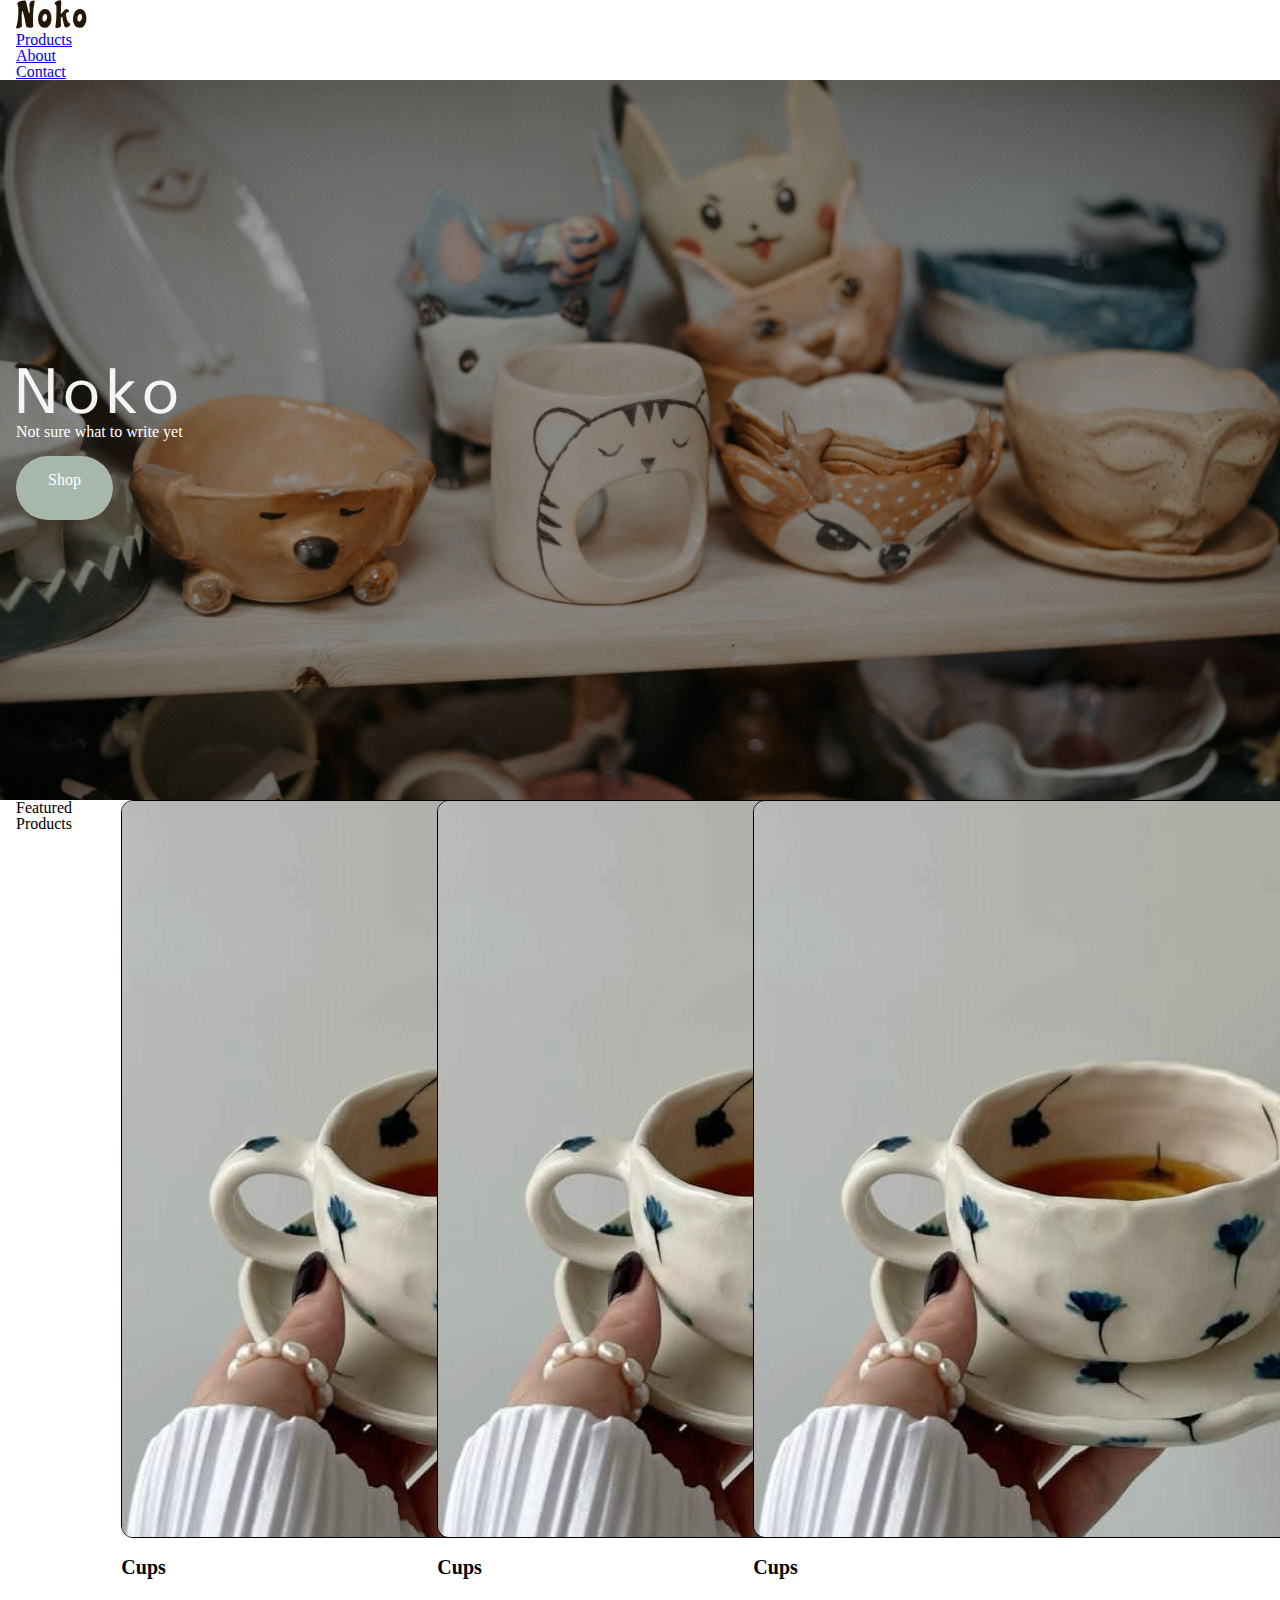
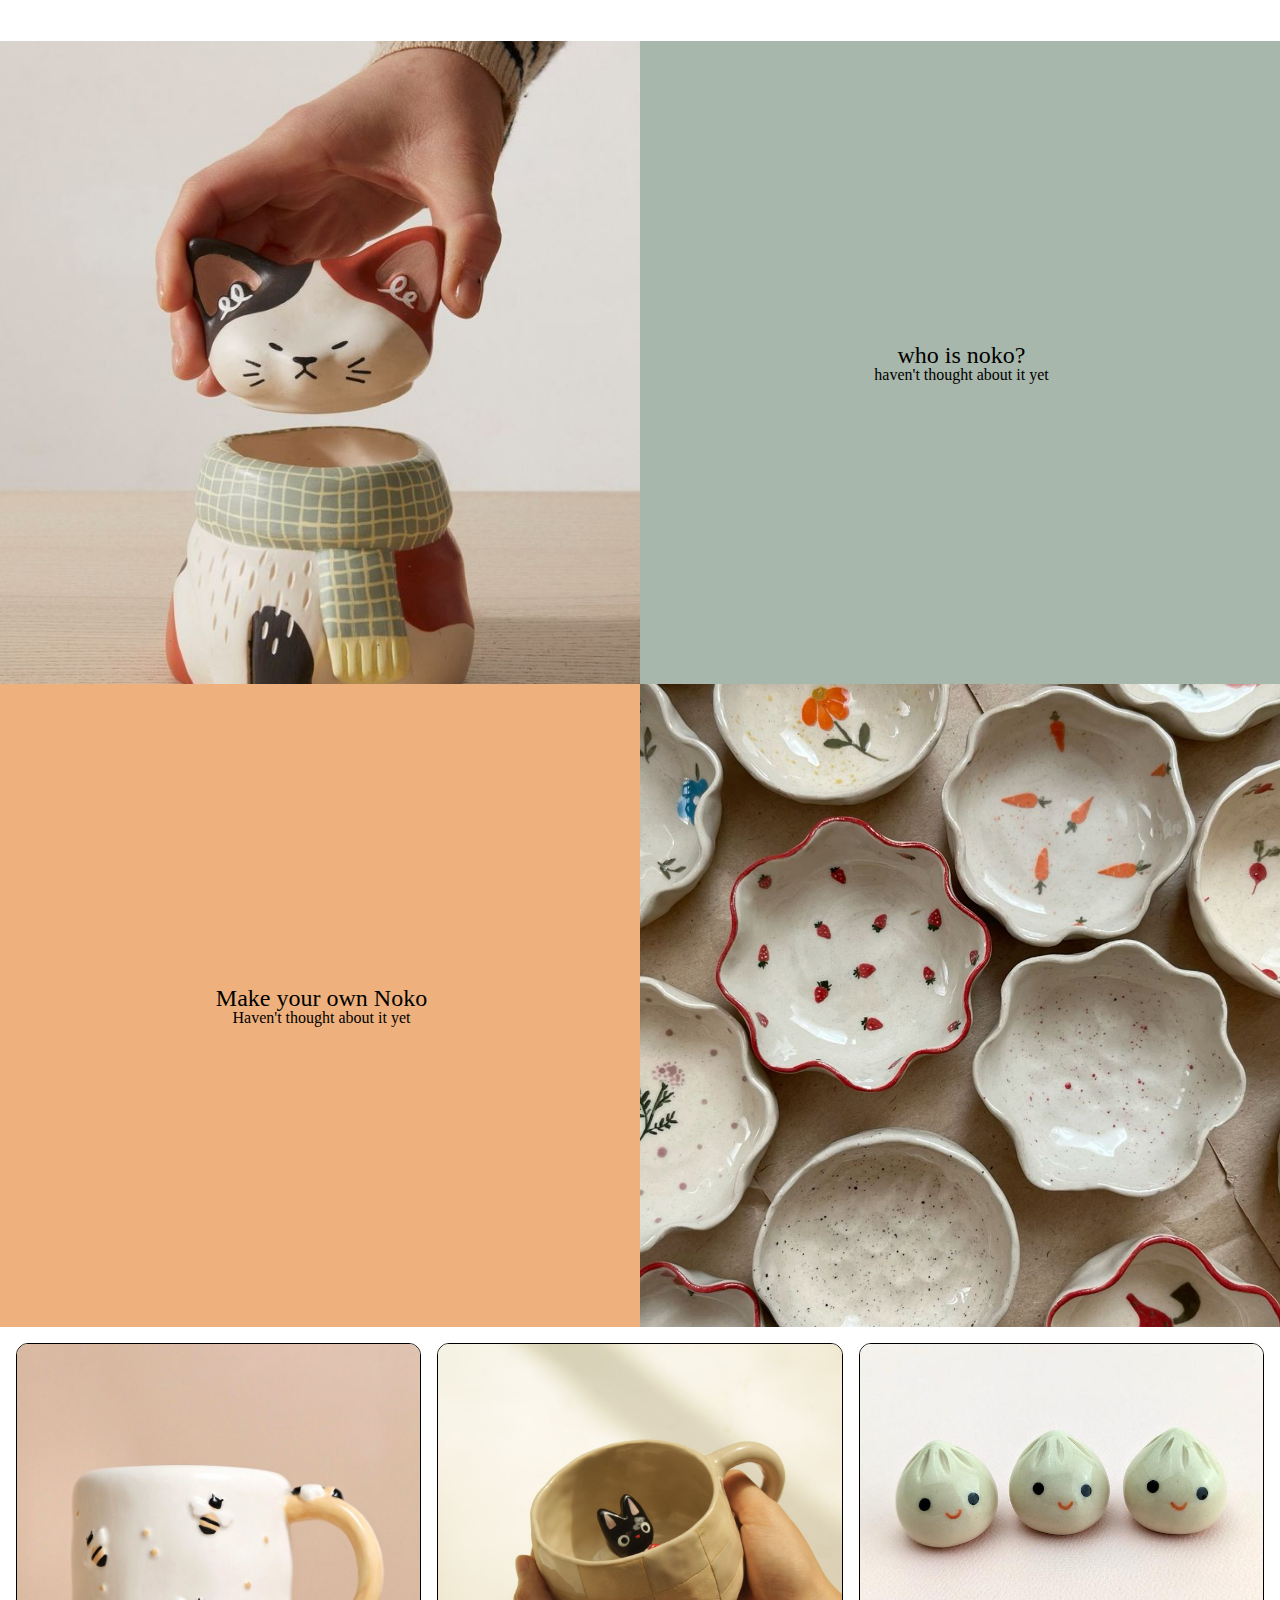
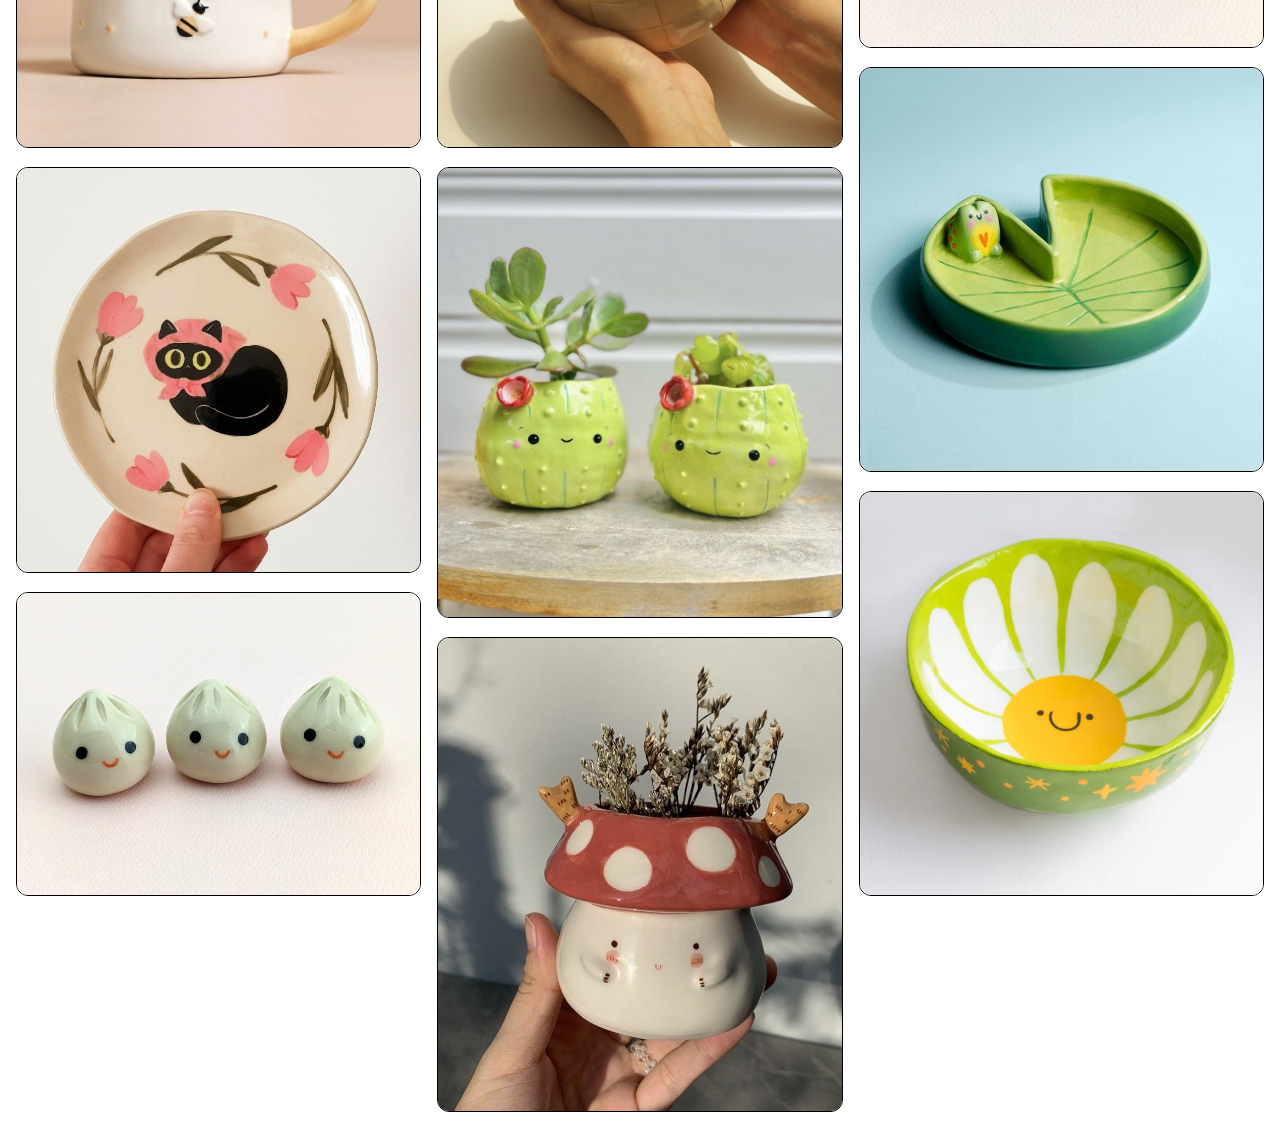
<file: index.html>
<!DOCTYPE html>
<html lang="en">
<head>
    <meta charset="UTF-8">
    <meta name="viewport" content="width=device-width, initial-scale=1.0">
    <title>Noko - Home</title>
    <link rel="stylesheet" href="css/reset.css">
    <link rel="stylesheet" href="css/global.css">
    <link rel="stylesheet" href="css/home.css">
    <link rel="preconnect" href="https://fonts.googleapis.com">
    <link rel="preconnect" href="https://fonts.gstatic.com" crossorigin>
    <link href="https://fonts.googleapis.com/css2?family=DM+Sans:ital,opsz,wght@0,9..40,100..1000;1,9..40,100..1000&display=swap" rel="stylesheet">
</head>
<body>
    <header class="site-header">
        <div class="container">
            <div class="flex">
                <div class="site-header__logo">
                    <a href="index.html">
                        <img src="images/Noko.svg"  alt="Noko Log" srcset="">
                    </a>
                </div>
                <nav class="site-header__menu">
                    <ul class="flex">
                        <li><a href="products.html">Products</a></li>
                        <li><a href="#">About</a></li>
                        <li><a href="#">Contact</a></li>
                    </ul>
                </nav>
            </div>
        </div>
    </header>

    <main>
        <section class="hero-banner">
            <div class="container">
                <div class="hero-banner__text">
                    <h2>Noko</h2>
                    <p>Not sure what to write yet</p>
                    <div class="hero-banner__text-btn">
                        <p>Shop</p>
                    </div>
                </div>
            </div>
        </section>

        <section class="featured">
            <div class="container">
                <div class="featured-content">
                    <h2>Featured Products</h2>
                    <div class="featured-content__card">
                        <img src="images/blue-flower-cup.jpg">
                        <h4>Cups</h4>
                    </div>
                    <div class="featured-content__card">
                        <img src="images/blue-flower-cup.jpg">
                        <h4>Cups</h4>
                    </div>
                    <div class="featured-content__card">
                        <img src="images/blue-flower-cup.jpg">
                        <h4>Cups</h4>
                    </div>
                </div>
            </div>
        </section>

        <section class="about-customprod">
            <div class="about-image">
                <img src="images/cat-jar.jpg">
            </div>
            <div class="about-text">
                <h3>who is noko?</h3>
                <p>haven't thought about it yet</p>
            </div>
            <div class="customprod-text">
                <h3>Make your own Noko</h3>
                <p>Haven't thought about it yet</p>
            </div>
            <div class="customprod-image">
                <img src="images/custom-bowls.jpg">
            </div>
        </section>

        <section class="prod-gallery">
            <div class="gallery-container">
                <div><img src="images/prod-beecup.jpg"></div>
                <div><img src="images/prod-catplate-black.jpg"></div>
                <div><img src="images/prod-dumpling.jpg"></div>
                <div><img src="images/prod-catinacup.jpg"></div>
                <div><img src="images/prod-cactuspot.jpg"></div>
                <div><img src="images/prod-mushroompot.jpg"></div>
                <div><img src="images/prod-dumpling.jpg"></div>
                <div><img src="images/prod-frog-jewelleryholder.jpg"></div>
                <div><img src="images/prod-sunbowl.jpg"></div>
            </div>
        </section>
    </main>
</body>
</html>
</file>
<file: css/global.css>
/* header-nav style */

/* Note from Fariha: "I've just done a basic style to get started, this is not the final version*/

/* Note2 from Fariha: The mobile screen would need less items on the header nav and a hamburger menu. If someone already knows how to do that, have at it. Otherwise, I'll figure it out */

.header-nav {
    display: flex;
    justify-content: space-between;
    align-items: center;
    padding: 1rem 1rem;
    background-color: white;
}

.header-nav__menu ul {
    display: flex;
    list-style: none;
    gap: 0.5rem;
}

.header-nav__menu a {
    text-decoration: none;
}
</file>
<file: css/home.css>
:root {
    --orange: #EEB17D;
    --green: #A8B7AB;
    --yellow-orange: #ffedd5;
    --soft-yellow: #F6E27F;
}

html, body {
    overflow-x: hidden;
}


.container {
    max-width: 80rem;
    margin: 0 auto;
    padding: 0 1rem;
    width: 100%;
}

h3 { font-size: 1.5rem;}
h4 {font-size: 1.25rem;}


/* Hero-banner section */

.hero-banner {
    background-image: linear-gradient(rgba(0,0,0,0.3), rgba(0,0,0,0.3)), url("../images/hero-banner.jpg");
    aspect-ratio: 16/9;
    background-size: cover;
    background-repeat: no-repeat;
    background-position: center;
    display: flex;
    align-items: center;
    /* padding-left: 3rem; */
}

.hero-banner__text {
    position: static;
    top: 3rem;
    left: 1.5rem;
}

.hero-banner__text h2 {
    font-family: "Chicle", "DM Sans", sans-serif;
    font-size: 2.5rem;
    letter-spacing: 0.25rem;
    color: whitesmoke;
}

.hero-banner__text p {
    color: white;
    padding-bottom: 1rem;
}

.hero-banner__text-btn {
    background-color: var(--green);
    display: inline-block;
    padding: 0.5rem 0.5rem;
    border-radius: 2rem;
}

.hero-banner__text-btn a {
    text-decoration: none;
    color: white;
    font-size: 0.875rem;
}


/* Featured Products Section */


.featured-content {
    display: grid;
    grid-template-columns: repeat(12, 1fr);
    gap: 1rem;
    justify-content: center;

}

.featured-content h3 {
    text-align: center;
    grid-column: auto/span 12;
    margin-top: 1rem;
}

.featured-content__card {
    grid-column: auto/span 6;
}

.featured-content__card h4 {
    font-weight: 600;
    margin-top: 1rem;
}

.prod-summary {
    font-size: 0.875rem;
    margin-top: 1rem;
    color: #6E6E6E;
}

.prod-price {
    font-weight: 800;
    font-size: 1rem;
    margin-top: 1rem; 
}

.featured-content__card img {
    aspect-ratio: 1/1;
    object-fit: cover;
    border: 1px solid black;
    border-radius: 0.75rem; 
}

.allprods-button {
    grid-column: auto/ span 12;
    text-align: center;
    margin-top: 1rem;
}

.allprods-button a {
    background-color: var(--soft-yellow);
    color: black;
    display: inline-block;
    padding: 0.5rem 4rem;
    border-radius: 2rem;
    text-decoration: none;
    font-weight: 600;

}

/* About and Custom Product Section */

.about-customprod {
    display: grid;
    grid-template-columns: repeat(12, 1fr);
    margin-top: 4rem;
    align-items: stretch;
}

.about-image {
    grid-column: auto / span 12;
}

.about-image img {
    aspect-ratio: 1/1;
    object-fit: cover;
    width: 100%;
    height: 100%;
}

.about-text {
    grid-column: auto / span 12;
    background-color: var(--green);
    /* padding: 1.75rem 1.75rem; */
    aspect-ratio: 1/1;
    display: flex;
    flex-direction: column;
    justify-content: center;
    align-items: center;
    text-align: center;
    padding: 1.75rem;
}

.about-button {
    margin-top: 2rem;
}

.about-button a {
    background-color: white;
    color: black;
    display: inline-block;
    padding: 0.5rem 2rem;
    border-radius: 2rem;
    text-decoration: none;
    font-weight: 600;
}

.customprod-text {
    grid-column: auto / span 12;
    background-color: var(--orange);
    aspect-ratio: 1/1;
    display: flex;
    flex-direction: column;
    justify-content: center;
    align-items: center;
    text-align: center;
    padding: 1.75rem;
}

.customprod-button {
    margin-top: 2rem;
}

.customprod-button a {
    background-color: var(--soft-yellow);
    color: black;
    display: inline-block;
    padding: 0.5rem 2rem;
    border-radius: 2rem;
    text-decoration: none;
    font-weight: 600;
}

.customprod-image {
    grid-column: auto / span 12;
}

.customprod-image img {
    aspect-ratio: 1/1;
    object-fit: cover;
    width: 100%;
    height: 100%;
    
}

.prod-gallery h3 {
    text-align: center;
    padding-top: 1rem;
    font-size: 1.5rem;
}

.gallery-container {
    padding: 1rem;
    column-count: 1;
}

.gallery-container img {
    width: 100%;
    margin-bottom: 1rem;
    border: 1px solid black;
    border-radius: 0.75rem;
}

.gallery-button {
    text-align: center;
    margin-bottom: 1rem;
}

.gallery-button a {
    background-color: var(--soft-yellow);
    color: black;
    display: inline-block;
    padding: 0.5rem 4rem;
    border-radius: 2rem;
    text-decoration: none;
    font-weight: 600;
}

@media screen and (min-width: 768px) {

    .hero-banner__text h2 {
        font-size: 4rem;
        letter-spacing: 0.5rem;
    }

    .hero-banner__text-btn {
        padding: 1rem 2rem;
    }

    .hero-banner__text-btn a {
        font-size: 1rem;
        font-weight: 800;
    }

    .about-image {
        grid-column: auto / span 6;
    }

    .about-text {
        grid-column: auto / span 6;
    }

    .customprod-text {
        grid-column: auto / span 6;
    }

    .customprod-image {
        grid-column: auto /span 6;
    }

    .gallery-container {
        column-count: 2;
    }
}

@media screen and (min-width: 1200px) {

    .featured-content__card {
        grid-column: auto / span 3;
    }

    .gallery-container {
        column-count: 3;
    }
}
</file>
